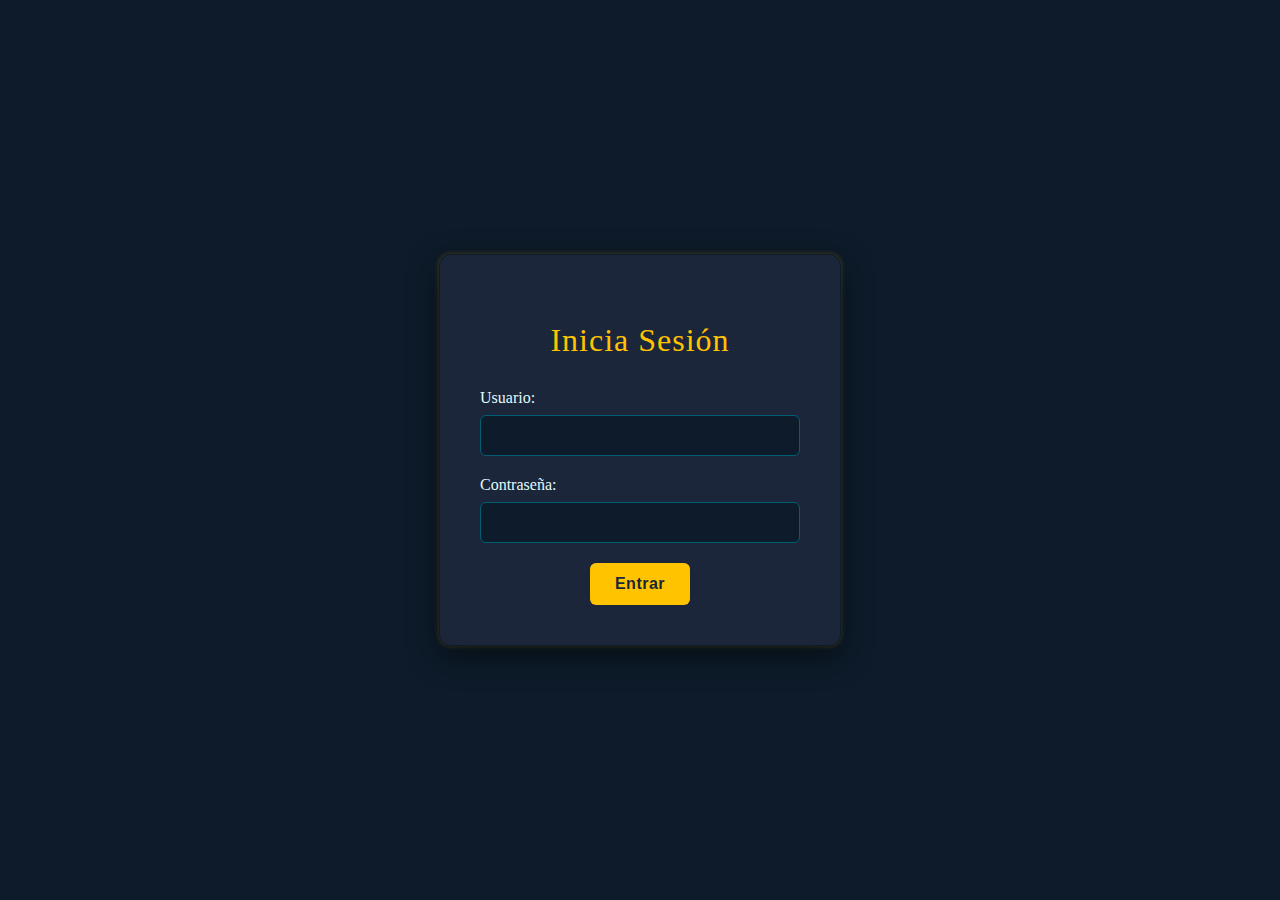
<file: index.html>
<!DOCTYPE html>
<html lang="es">
<head>
    <meta charset="UTF-8">
    <meta name="viewport" content="width=device-width, initial-scale=1.0">
    <title>Inicio de Sesión</title>
    <link rel="stylesheet" href="style.css">
    </head>
<body>
    <div class="login-container">
        <h2>Inicia Sesión</h2>
        <form id="loginForm">
            <div class="input-group">
                <label for="usuario">Usuario:</label>
                <input type="text" id="usuario" name="usuario" required>
            </div>
            <div class="input-group">
                <label for="contrasena">Contraseña:</label>
                <input type="password" id="contrasena" name="contrasena" required>
            </div>
            <button type="submit">Entrar</button>
            <p id="mensajeError" class="error-message"></p>
        </form>
    </div>
    <script src="script.js"></script>
</body>
</html>
</file>
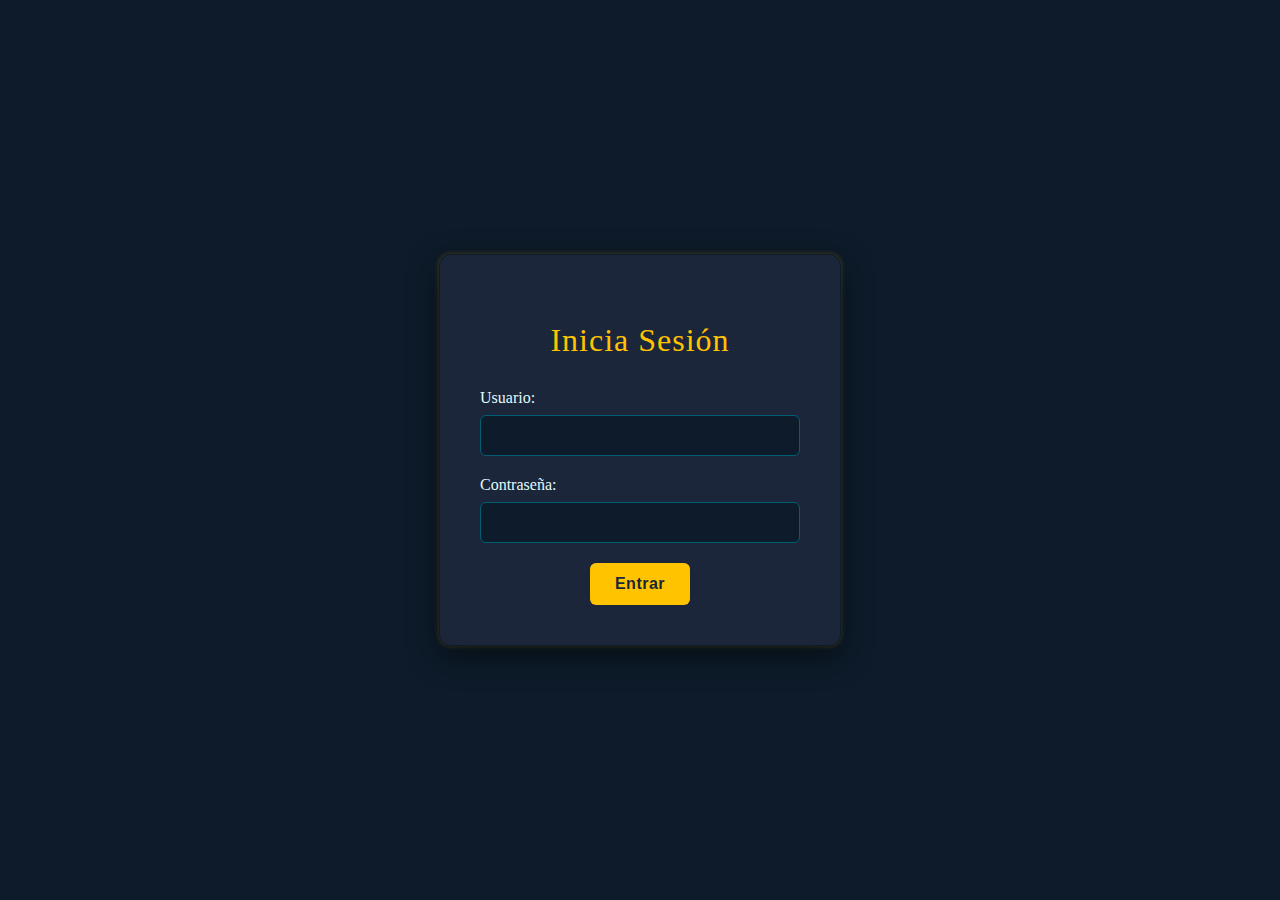
<file: dedicatoria.html>
<!DOCTYPE html>
<html lang="es">
<head>
    <meta charset="UTF-8">
    <meta name="viewport" content="width=device-width, initial-scale=1.0">
    <title>Para mi Marlen Especial</title>
    
    <link rel="preconnect" href="https://fonts.googleapis.com">
    <link rel="preconnect" href="https://fonts.gstatic.com" crossorigin>
    <link href="https://fonts.googleapis.com/css2?family=Cormorant+Garamond:wght@300;400;700&family=Great+Vibes&display=swap" rel="stylesheet">
    
    <link rel="stylesheet" href="style.css"> 

    <script>
        // Si no hay bandera de acceso permitido, redirige inmediatamente al login
        if (sessionStorage.getItem('acceso_permitido') !== 'true') {
            // Asegúrate de usar el nombre de tu archivo de login (index.html o login.html)
            window.location.href = 'index.html'; 
        }

        // Script para prevenir que el botón de atrás regrese a esta página
        window.onload = function() {
            if (typeof history.pushState === "function") {
                history.pushState("dedicatoria", null, null);
                window.onpopstate = function() {
                    history.pushState('dedicatoria', null, null);
                };
            }
        };
    </script>
    </head>
<body class="dedicatoria-body">
    <header>
        <h1> Para Marlen </h1>
    </header> 
    <main class="mensajes-container">
        <section class="mensaje">
            <p class="cita">"Marlen, eres la calma en medio del caos y mi lugar favorito en el mundo. Me haces sentir que lo cotidiano es extraordinario. Gracias por simplemente estar en mi vida."</p>
        </section>
        <section class="mensaje">
            <p class="cita">"Cada latido de mi corazón lleva tu nombre. Lo que siento por ti no es una simple casualidad, es la certeza de que mi futuro solo está completo si estás en él."</p>
        </section>
        <section class="mensaje">
            <p class="cita">"Las rosas azules se que son tus favoritas, pero estas así mismo representan lo imposible, espero yo demostrar que lo más imposible e irreal te puede conquistar. Quiero hacerte infinitamente feliz. ¿Me dejas conquistarte?"</p>
        </section>
    </main>

    <img src="rosa_azul.jpg" alt="Una hermosa rosa azul en honor a Marlen" class="imagen-rosa">
    
    <footer class="footer-dedicatoria">
        <p>Con todo mi amor, Geobainer.</p>
    </footer>
</body>
</html>
</file>
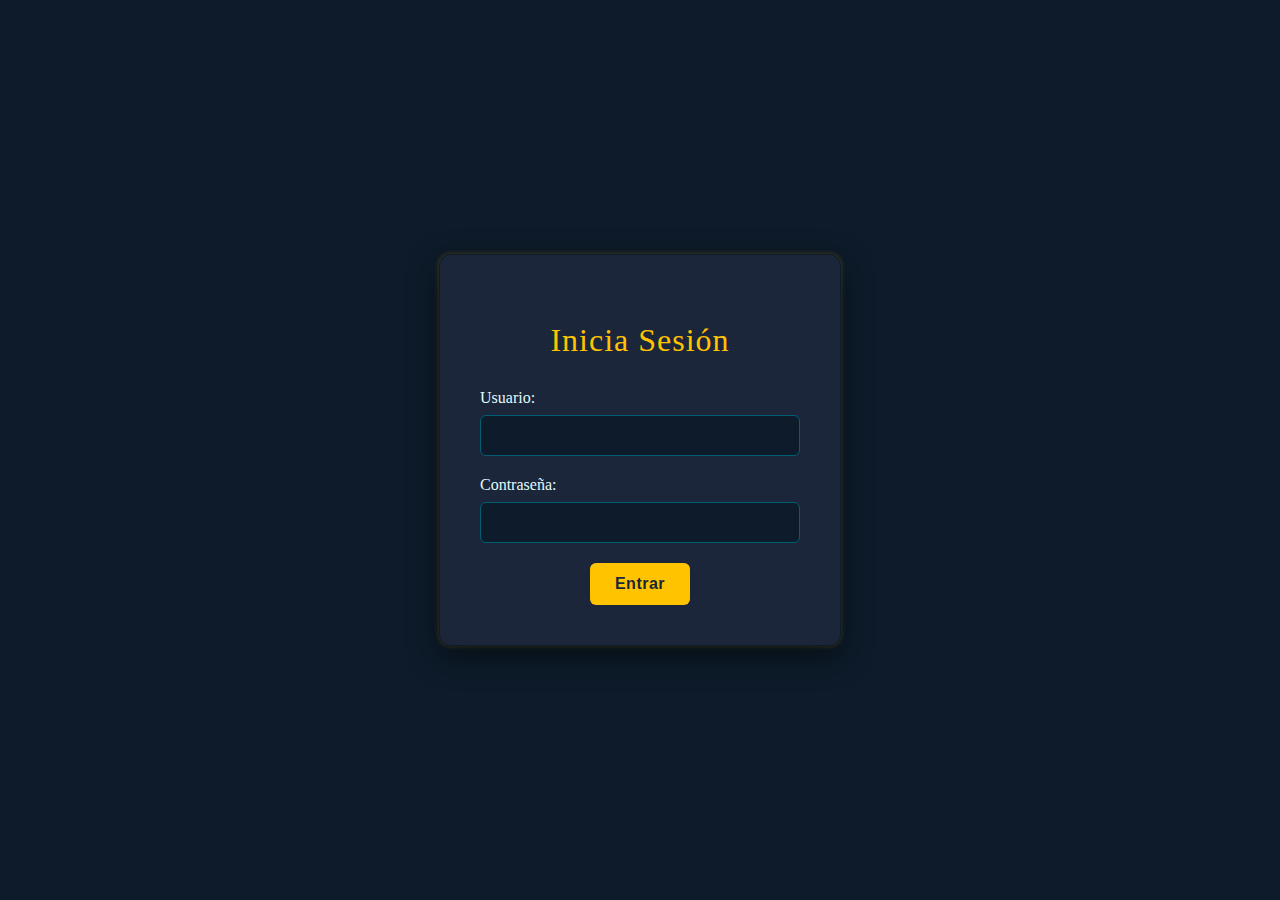
<file: login.html>
<!DOCTYPE html>
<html lang="es">
<head>
    <meta charset="UTF-8">
    <meta name="viewport" content="width=device-width, initial-scale=1.0">
    <title>Inicio de Sesión</title>
    <link rel="stylesheet" href="style.css">
    </head>
<body>
    <div class="login-container">
        <h2>Inicia Sesión</h2>
        <form id="loginForm">
            <div class="input-group">
                <label for="usuario">Usuario:</label>
                <input type="text" id="usuario" name="usuario" required>
            </div>
            <div class="input-group">
                <label for="contrasena">Contraseña:</label>
                <input type="password" id="contrasena" name="contrasena" required>
            </div>
            <button type="submit">Entrar</button>
            <p id="mensajeError" class="error-message"></p>
        </form>
    </div>
    <script src="script.js"></script>
</body>
</html>
</file>
<file: style.css>
/* ================================================= */
/* ESTILOS GLOBALES Y LOGIN MEJORADO (Elegante)      */
/* ================================================= */

body {
    /* Fondo Azul Oscuro Elegante (para el login, y general) */
    background-color: #0d1b2a; 
    font-family: 'Georgia', serif; 
    margin: 0;
    padding: 0;
    
    /* Centrado del formulario de Login */
    display: flex; 
    justify-content: center;
    align-items: center;
    min-height: 100vh;
}

.login-container {
    /* Fondo del contenedor: Azul oscuro más claro */
    background-color: #1b263b; 
    padding: 40px; 
    border-radius: 12px; 
    /* Sombra elegante y profunda */
    box-shadow: 0 10px 30px rgba(0, 0, 0, 0.5), 0 0 5px rgba(255, 195, 0, 0.3);
    width: 320px;
    text-align: center;
    border: 1px solid #0d1b2a; 
}

.login-container h2 {
    color: #ffc300; /* Dorado/Ámbar */
    margin-bottom: 30px;
    font-size: 2em;
    font-weight: 300;
    letter-spacing: 1px;
}

.input-group {
    margin-bottom: 20px;
    text-align: left;
}

.input-group label {
    display: block;
    margin-bottom: 8px;
    font-weight: 400;
    color: #e0fbfc; 
}

.input-group input[type="text"],
.input-group input[type="password"] {
    width: 100%;
    padding: 12px;
    border: 1px solid #005f73; 
    border-radius: 6px;
    box-sizing: border-box;
    background-color: #0d1b2a; 
    color: #a9def9; 
    transition: border-color 0.3s ease, box-shadow 0.3s ease;
}

.input-group input[type="text"]:focus,
.input-group input[type="password"]:focus {
    border-color: #ffc300; 
    box-shadow: 0 0 5px #ffc300; 
    outline: none;
}

.login-container button {
    background-color: #ffc300; 
    color: #1b263b; 
    padding: 12px 25px;
    border: none;
    border-radius: 6px;
    cursor: pointer;
    font-size: 1em;
    font-weight: bold;
    letter-spacing: 0.5px;
    transition: background-color 0.3s ease, transform 0.2s ease;
}

.login-container button:hover {
    background-color: #ffd640; 
    transform: translateY(-2px);
}

.error-message {
    color: #ff6b6b; 
    margin-top: 15px;
    display: none; 
}

/* --- ESTILO PARA EL ICONO DE CONTRASEÑA (si el navegador lo permite) --- */
input[type="password"]::-ms-reveal,
input[type="password"]::-ms-clear {
    filter: invert(100%); 
}


/* ================================================= */
/* ESTILOS ELEGANTES DEDICATORIA                     */
/* ================================================= */

.dedicatoria-body {
    background-color: #0d1b2a; 
    color: #e0fbfc; 
    font-family: 'Cormorant Garamond', serif; 
    
    display: flex;
    flex-direction: column;
    align-items: center;
    min-height: 100vh;
    
    /* Padding reducido, ya que el footer ya no flota */
    padding-bottom: 40px; 
}

/* Encabezado */
.dedicatoria-body header {
    background-color: #1b263b; 
    color: #ffc300; 
    padding: 30px 0;
    width: 100%;
    box-shadow: 0 5px 15px rgba(0, 0, 0, 0.4);
    text-align: center;
}

.dedicatoria-body h1 {
    font-family: 'Great Vibes', cursive; 
    font-size: 4em;
    font-weight: normal;
}

/* Contenedor de Mensajes */
.mensajes-container {
    padding: 50px 20px;
    max-width: 900px;
    margin: 40px auto;
    width: 100%;
}

/* Estilo de los Mensajes Individuales */
.mensaje {
    background-color: rgba(45, 64, 89, 0.6); 
    border-left: 5px solid #a9def9; 
    padding: 25px;
    margin-bottom: 35px;
    border-radius: 12px;
    box-shadow: 0 0 15px rgba(0, 0, 0, 0.5), inset 0 0 10px rgba(169, 222, 249, 0.2); 
    transition: transform 0.3s ease;
}

.mensaje:hover {
    transform: translateY(-5px); 
    box-shadow: 0 8px 20px rgba(0, 0, 0, 0.6), inset 0 0 15px rgba(169, 222, 249, 0.4);
}

.cita {
    font-family: 'Cormorant Garamond', serif;
    font-style: italic;
    font-size: 1.4em;
    line-height: 1.6;
    color: #e0fbfc; 
    text-shadow: 1px 1px 2px rgba(0, 0, 0, 0.5);
}

/* Imagen de la Rosa */
.imagen-rosa {
    max-width: 400px; 
    height: 400px; 
    display: block;  
    
    /* Margen normal */
    margin: 40px auto 40px auto; 
    
    border: 5px solid #ffc300; 
    border-radius: 50%; 
    object-fit: cover; 
    box-shadow: 0 0 20px rgba(255, 195, 0, 0.6); 
}

/* Pie de Página (Footer) - Solución definitiva de solapamiento */
.footer-dedicatoria {
    padding: 40px 20px; /* Más padding para hacerlo visualmente más grande */
    background-color: #0b132b; 
    color: #a9def9; 
    width: 100%;
    
    /* REQUERIMIENTO: Centrado y letra más grande */
    text-align: center;
    font-size: 1.3em; 
    font-weight: bold;

    /* SOLUCIÓN: Eliminar posición absoluta para que no flote */
    position: relative; 
    margin-top: 80px; /* Espacio para separarlo de la imagen y citas */
}
</file>
